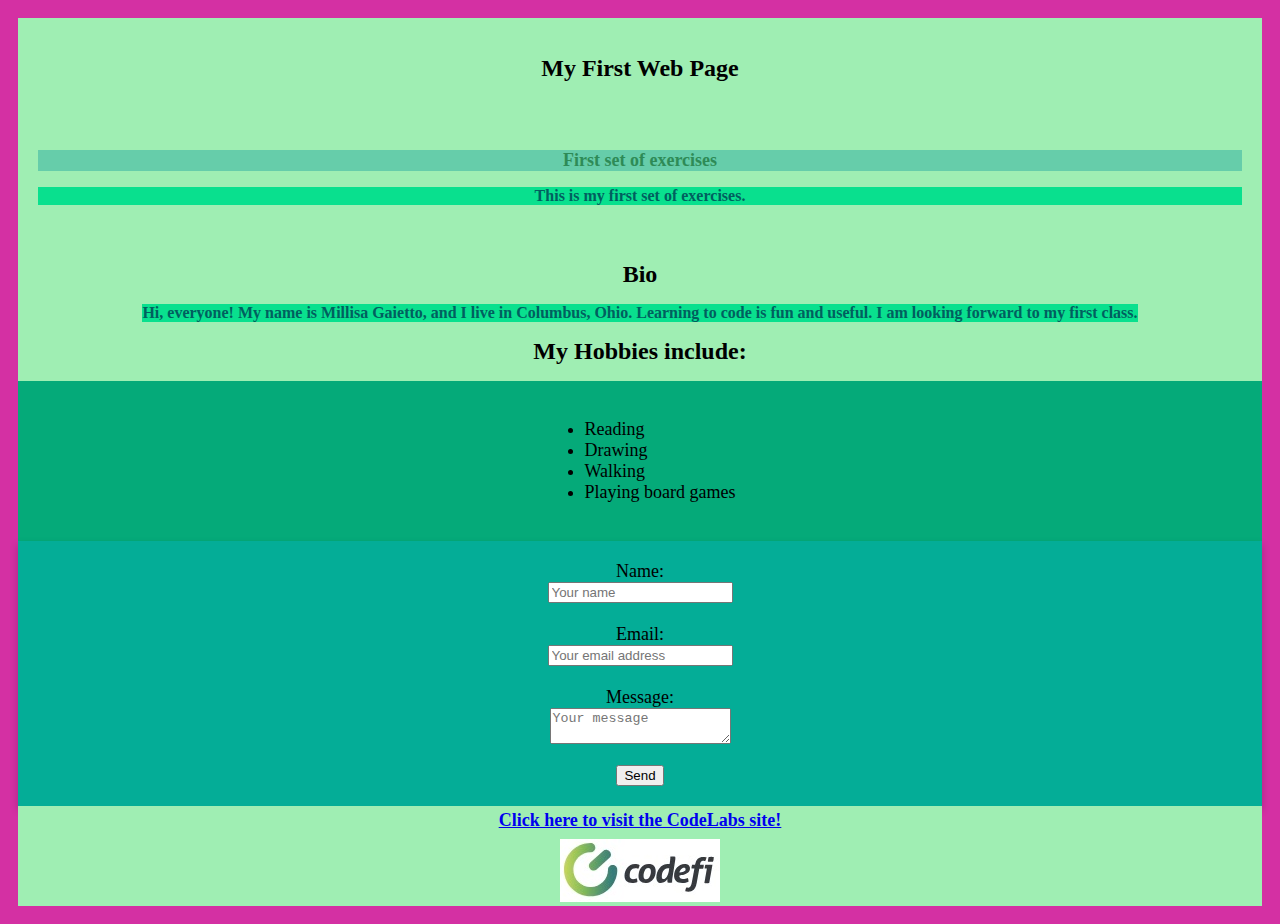
<file: Exercises/index.html>
<!DOCTYPE html>
<html lang="en">
<head>
    <meta charset="UTF-8">
    <meta name="viewport" content="width=device-width, initial-scale=1.0">
    <title>Exercise 1</title>
    <link rel="stylesheet" href="styles.css">
</head>
<body>
    <div class="header">
        My First Web Page
    </div>
    <div class="container">
    
    <h1>First set of exercises</h1>
    <p>This is my first set of exercises.</p>
    </div>
    <div class="bio">
        Bio
        <p>Hi, everyone! My name is Millisa Gaietto, and I live in Columbus, Ohio. Learning to code is fun and useful. I am looking forward to my first class.</p>
        My Hobbies include: 
    </div>    
        <div class="list">
        
        <ul>
            <li>Reading</li>
            <li>Drawing</li>
            <li>Walking</li>
            <li>Playing board games</li>
        </ul>
        </div>
    <form class="contact-form">
        <label for="name">Name:</label>
        <input type="text" id="name" name="name" placeholder="Your name" required><br>
        <label for="email">Email:</label>
        <input type="email" id="email" name="email" placeholder="Your email address" required><br>
        <label for="message">Message:</label>
        <textarea id="message" name="message" placeholder="Your message" required></textarea><br>
        <button type="submit">Send</button>

    </form>
        <div class="footer">
    <a href="https://www.codelabsdash.com/">Click here to visit the CodeLabs site!</a>
    <img src="codefi.jpg" alt="Codelabs Logo">
    </div>
</body>
</html>
</file>
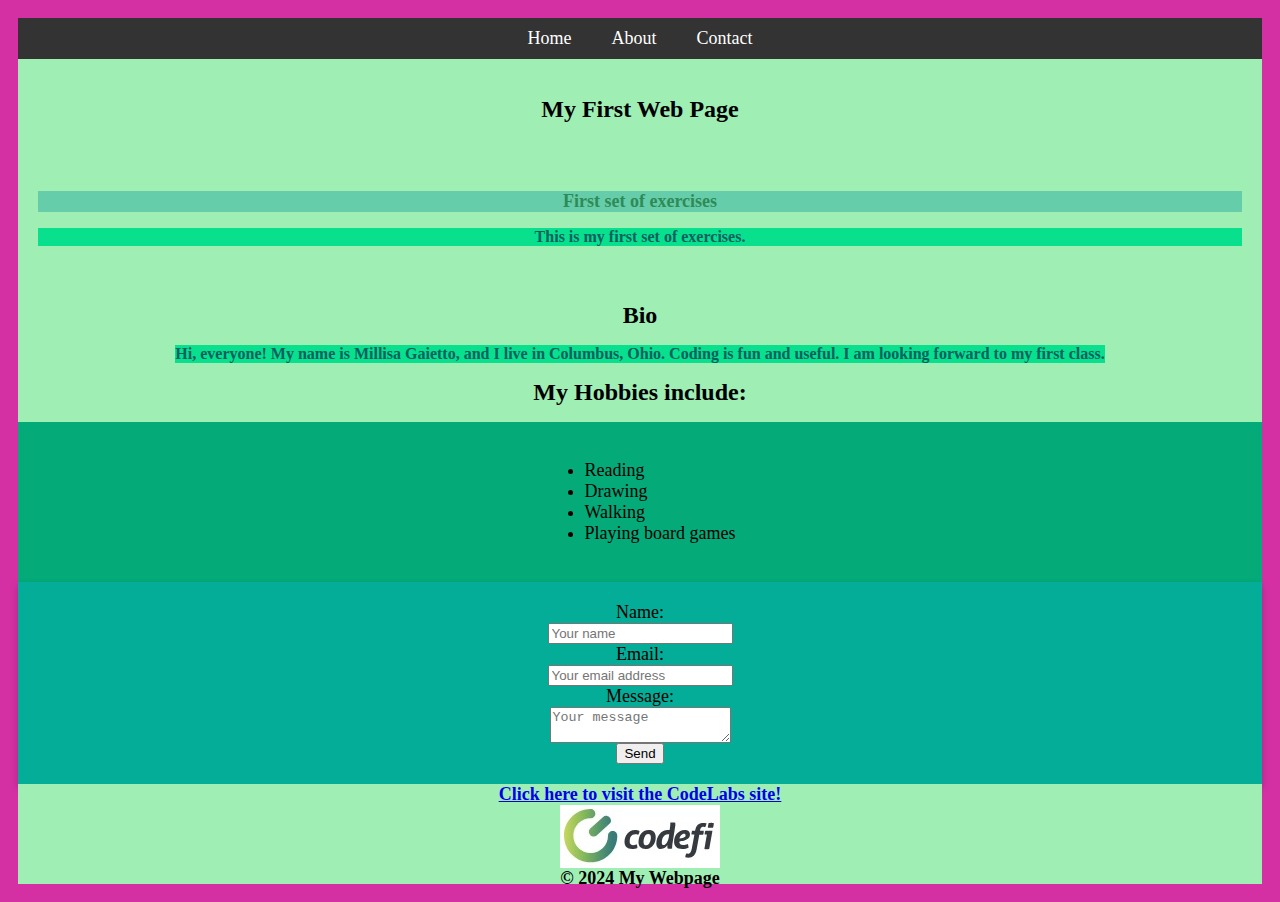
<file: Exercises/Class 1 HTML devtools CSS/index.html>
<!DOCTYPE html>
<html lang="en">
<head>
    <meta charset="UTF-8">
    <meta name="viewport" content="width=device-width, initial-scale=1.0">
    <title>Exercise 1</title>
    <link rel="stylesheet" href="styles.css"> <!-- Link to the CSS file --> 
</head>
<body>
    <nav> 
        <ul class="nav"> <!-- Navigation bar -->
          <li><a href="#home">Home</a></li>
          <li><a href="#about">About</a></li>
          <li><a href="#contact">Contact</a></li>
        </ul>
      </nav>
    <div class="header"> <!-- Header --> 
        My First Web Page
        
    </div>
    <div class="container"> <!-- Container -->
    
    <h1>First set of exercises</h1>
    <p>This is my first set of exercises.</p>
    </div>
    <div class="bio"> <!--Bio -->
        Bio
        <p>Hi, everyone! My name is Millisa Gaietto, and I live in Columbus, Ohio. Coding is fun and useful. I am looking forward to my first class.</p>
        My Hobbies include: 
    </div>    
        <div class="list"> <!-- List of hobbies -->
        
        <ul>
            <li>Reading</li>
            <li>Drawing</li>
            <li>Walking</li>
            <li>Playing board games</li>
        </ul>
        </div>
    <form class="contact-form"> <!-- Contact form -->
        <label for="name">Name:</label>
        <input type="text" id="name" name="name" placeholder="Your name" required>
        <label for="email">Email:</label>
        <input type="email" id="email" name="email" placeholder="Your email address" required>
        <label for="message">Message:</label>
        <textarea id="message" name="message" placeholder="Your message" required></textarea>
        <button type="submit">Send</button>

    </form>
        <div class="footer"> <!-- Footer -->
    <a href="https://www.codelabsdash.com/">Click here to visit the CodeLabs site!</a>
    <img src="codefi.jpg" alt="Codelabs Logo">
    © 2024 My Webpage
    </div>
</body>
</html>
</file>
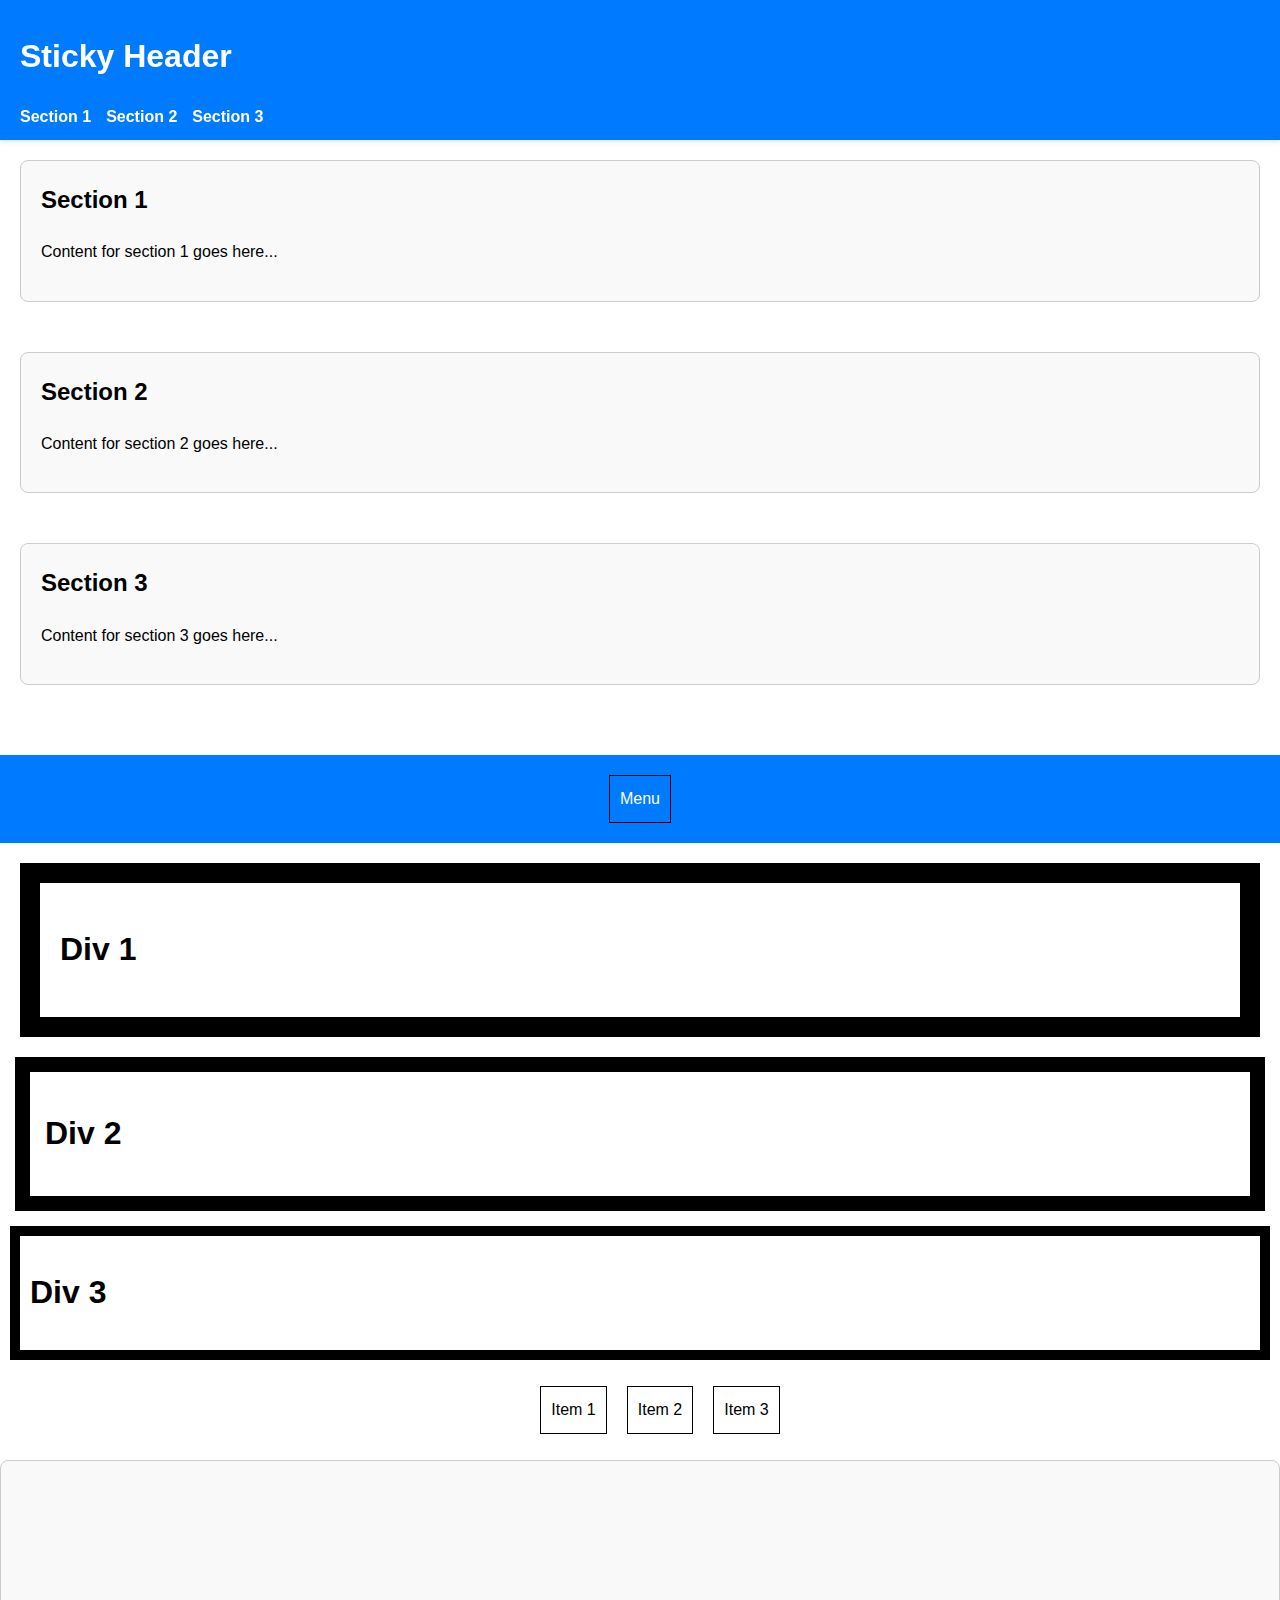
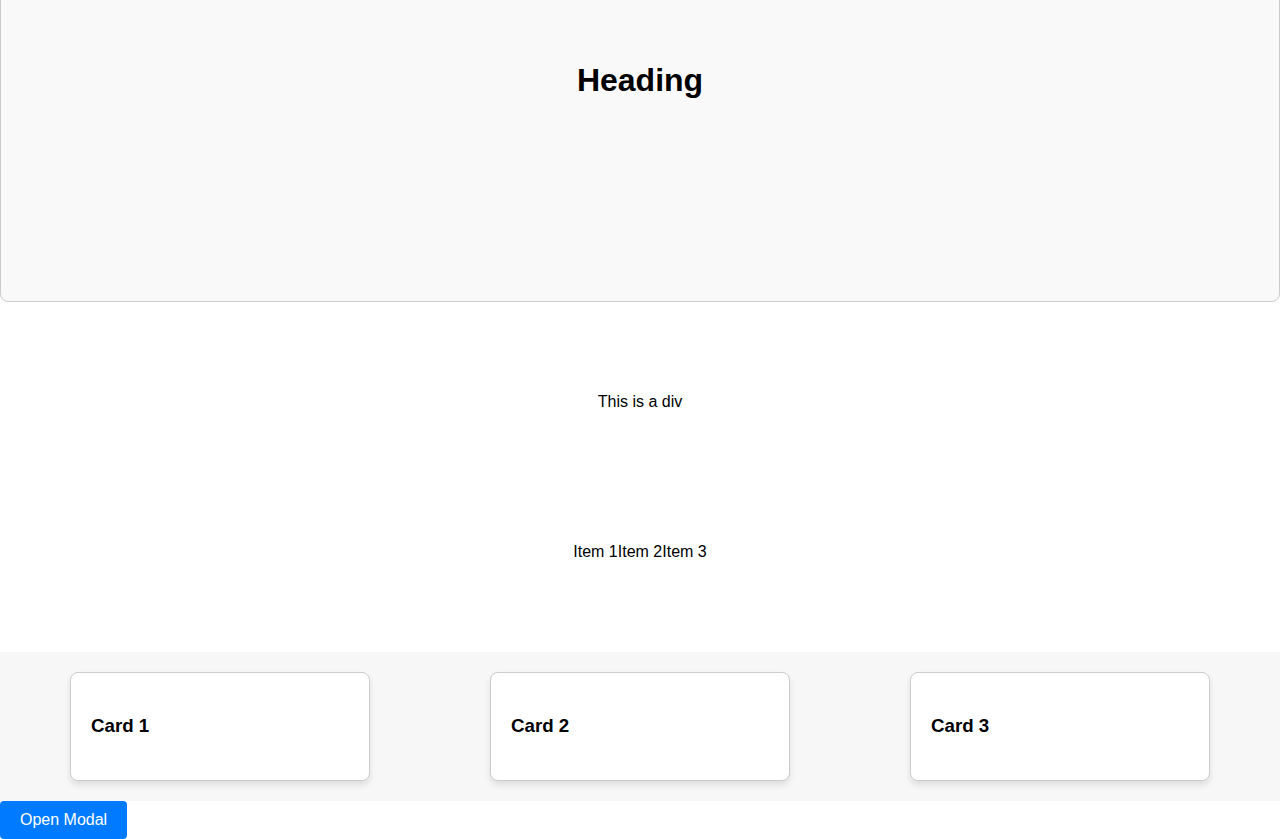
<file: Exercises/Class 2 CSS/index.html>
<!DOCTYPE html>
<html lang="en">
<head>
    <meta charset="UTF-8">
    <meta name="viewport" content="width=device-width, initial-scale=1.0">
    <title>Document</title>
    <link rel="stylesheet" href="styles.css">
</head>
<body>
    <header class="sticky-header">
        <h1>Sticky Header</h1>
        <nav>
          <a href="#section1">Section 1</a>
          <a href="#section2">Section 2</a>
          <a href="#section3">Section 3</a>
        </nav>
      </header>
      <main>
        <section id="section1">
          <h2>Section 1</h2>
          <p>Content for section 1 goes here...</p>
        </section>
        <section id="section2">
          <h2>Section 2</h2>
          <p>Content for section 2 goes here...</p>
        </section>
        <section id="section3">
          <h2>Section 3</h2>
          <p>Content for section 3 goes here...</p>
        </section>
      </main>
      <nav class="menu">
        <ul>
          <li class="menu-item">
            Menu
            <ul class="dropdown">
              <li><a href="#option1">Option 1</a></li>
              <li><a href="#option2">Option 2</a></li>
              <li><a href="#option3">Option 3</a></li>
            </ul>
          </li>
        </ul>
      </nav>
    <div class="div1">
        <h1>Div 1</h1>
    </div>
    <div class="div2">
        <h1>Div 2</h1>
    </div>
    <div class="div3">
        <h1>Div 3</h1>
    </div>
    <ul>
        <li>Item 1</li>
        <li>Item 2</li>
        <li>Item 3</li>
    </ul>
    <section class="hero">  
        <div class="hero-content"></div>
          <h1>Heading</h1>
        </div>
      </section>
    <div class="div">This is a div</div>
    <div class="flex-container">
        <div class="item1">Item 1</div>
        <div class="item2">Item 2</div>
        <div class="item3">Item 3</div>
    </div>
    <div class="card-container">
        <div class="card">
          <h3>Card 1</h3>
    
        </div>
        <div class="card">
          <h3>Card 2</h3>
         
        </div>
        <div class="card">
          <h3>Card 3</h3>
         
        </div>
      </div>
<!-- Trigger button -->
<button id="openModal" class="modal-trigger">Open Modal</button>

<!-- Modal structure -->
<div id="myModal" class="modal">
  <div class="modal-content">
    <span id="closeModal" class="close-button">&times;</span>
    <h2>Modal Title</h2>
    <p>This is the content inside the modal.</p>
  </div>
</div>

</body>
</html>
</file>
<file: Exercises/styles.css>
h1 {
    color: seagreen;
    font-size: large;
    background-color: mediumaquamarine;
    
}

p {
    color:rgb(1, 95, 95);
    font-size: medium;
    background-color: rgb(9, 224, 142);
    text-align: center; /* Center text on the page */
}

.header {
    color: rgb(0, 0, 0);
    font-size: x-large;
    background-color: rgb(159, 238, 179);
    font-weight: bold; /* Make text bold */
    display: grid; /* Use grid layout */
    place-items: center; /* aligns content horizontally and vertically */
    height: 100px;
    
}

.container {
    color: rgb(0, 0, 0);
    font-size: large;
    background-color: rgb(159, 238, 179);
    text-align: center; /* Center text on the page */
    font-weight: bold; /* Make text bold */
    padding: 20px;
    
}

.footer {
    color: rgb(0, 0, 0);
    font-size: large;
    background-color: rgb(159, 238, 179);
    text-align: center; /* Center text on the page */
    font-weight: bold; /* Make text bold */
    display: grid; /* Use grid layout */
    place-items: center; /* aligns content horizontally and vertically */
    height: 100px;
    position: relative; /* Position the footer relative to its normal position */
}

.bio {
    color: rgb(0, 0, 0);
    font-size: x-large;
    background-color: rgb(159, 238, 179);
    font-weight: bold; /* Make text bold */
    display: grid; /* Use grid layout */
    place-items: center; /* aligns content horizontally and vertically */
    height: 100px;
    padding: 20px;
}

.list {
    color: rgb(0, 0, 0);
    font-size: large;
    background-color: rgb(5, 170, 121);
    padding: 20px;
    place-items: center; /* aligns content horizontally and vertically */
    
}

.contact-form {
    background-color: rgb(4, 173, 151);
    padding: 20px;
    box-shadow: 0 4px 8px rgba(0, 0, 0, 0.2);
    text-align: center; /* Center text on the page */
    display: grid; /* Use grid layout */
    place-items: center; /* aligns content horizontally and vertically */
    justify-content: center; /* Center items horizontally */
    
}

.contact-form input:focus,
  .contact-form textarea:focus {
    border-color: #007BFF; 
    box-shadow: 0 0 5px rgba(0, 123, 255, 0.5); 
    outline: none; /* Remove default focus styling */
  }

@media screen and (min-width: 600px) /* Apply styles for screens wider than 600px */ {
    body {
        background-color: rgb(212, 48, 163);
        font-size: large;
        padding: 10px;
    }
}

.nav {
    display: flex; /* Arrange items horizontally */
    justify-content: center; /* Center items horizontally */
    padding: 0;
    margin: 0;
    background-color: #333;
  }

  .nav li {
    list-style-type: none; /* Remove bullets */
  }

  .nav a {
    display: block; /* Make link fill its parent */
    text-decoration: none; /* Remove underline */
    color: white;
    padding: 10px 20px; /* Add spacing */
  }

  .nav a:hover {
    background-color: #470aee; /* Highlight on hover */
  }
</file>
<file: Exercises/Class 1 HTML devtools CSS/styles.css>
h1 {
    color: seagreen;
    font-size: large;
    background-color: mediumaquamarine;
    
}

p {
    color:rgb(1, 95, 95);
    font-size: medium;
    background-color: rgb(9, 224, 142);
    text-align: center; /* Center text on the page */
}

.header {
    color: rgb(0, 0, 0);
    font-size: x-large;
    background-color: rgb(159, 238, 179);
    font-weight: bold; /* Make text bold */
    display: grid; /* Use grid layout */
    place-items: center; /* aligns content horizontally and vertically */
    height: 100px;
    
}

.container {
    color: rgb(0, 0, 0);
    font-size: large;
    background-color: rgb(159, 238, 179);
    text-align: center; /* Center text on the page */
    font-weight: bold; /* Make text bold */
    padding: 20px;
    
}

.footer {
    color: rgb(0, 0, 0);
    font-size: large;
    background-color: rgb(159, 238, 179);
    text-align: center; /* Center text on the page */
    font-weight: bold; /* Make text bold */
    display: grid; /* Use grid layout */
    place-items: center; /* aligns content horizontally and vertically */
    height: 100px;
    position: relative; /* Position the footer relative to its normal position */
}

.bio {
    color: rgb(0, 0, 0);
    font-size: x-large;
    background-color: rgb(159, 238, 179);
    font-weight: bold; /* Make text bold */
    display: grid; /* Use grid layout */
    place-items: center; /* aligns content horizontally and vertically */
    height: 100px;
    padding: 20px;
}

.list {
    color: rgb(0, 0, 0);
    font-size: large;
    background-color: rgb(5, 170, 121);
    padding: 20px;
    place-items: center; /* aligns content horizontally and vertically */
    
}

.contact-form {
    background-color: rgb(4, 173, 151);
    padding: 20px;
    box-shadow: 0 4px 8px rgba(0, 0, 0, 0.2);
    text-align: center; /* Center text on the page */
    display: grid; /* Use grid layout */
    place-items: center; /* aligns content horizontally and vertically */
    justify-content: center; /* Center items horizontally */
    
}

.contact-form input:focus,
  .contact-form textarea:focus {
    border-color: #007BFF; 
    box-shadow: 0 0 5px rgba(0, 123, 255, 0.5); 
    outline: none; /* Remove default focus styling */
  }

@media screen and (min-width: 600px) /* Apply styles for screens wider than 600px */ {
    body {
        background-color: rgb(212, 48, 163);
        font-size: large;
        padding: 10px;
    }
}

.nav {
    display: flex; /* Arrange items horizontally */
    justify-content: center; /* Center items horizontally */
    padding: 0;
    margin: 0;
    background-color: #333;
  }

  .nav li {
    list-style-type: none; /* Remove bullets */
  }

  .nav a {
    display: block; /* Make link fill its parent */
    text-decoration: none; /* Remove underline */
    color: white;
    padding: 10px 20px; /* Add spacing */
  }

  .nav a:hover {
    background-color: #470aee; /* Highlight on hover */
  }
</file>
<file: Exercises/Class 2 CSS/styles.css>
.div1 {
padding: 20px;
border: 20px solid black;
margin: 20px;
}

.div2 {
padding: 15px;
border: 15px solid black;
margin: 15px;
}

.div3 {
padding: 10px;
border: 10px solid black;
margin: 10px;
}

ul {
    display: flex;
    justify-content: center;
    list-style-type: none;
}

li {
    padding: 10px;
    margin: 10px;
    border: 1px solid black;
}

.div {
    width: 100px;
    height: 100px;
    margin: auto;
    display: flex;
    align-items: center;
    justify-content: center;
}

.flex-container {
    display: flex;
    width: 100%;
    height: 200px;
    justify-content: center;
    align-items: center;
}

.item1 {
    display: flex;
    justify-content: center;
    align-items: center;
}

.hero {
    position: relative; 
    height: 400px; 
    background-image: url(https://www.yourtango.com/sites/default/files/image_blog/year-of-the-snake.png);
    background-size: cover; 
    background-position: center; 
    background-repeat: no-repeat;
    display: flex; 
    justify-content: center;
    align-items: center;
  }
  
  .hero-content {
    position: absolute; 
    top: 50%; 
    left: 50%; 
    transform: translate(-50%, -50%); 
    text-align: center; 
    color: white; 
  }
  
  .hero-content h1 {
    font-size: 5 rem; 
    margin: 0 0 20px 0;
  }

  .card-container {
    display: flex; 
    flex-wrap: wrap; 
    gap: 20px; 
    padding: 20px; 
    background-color: #f7f7f7;
  }
  
  .card {
    width: 300px; 
    padding: 20px; 
    border: 1px solid #ccc;
    border-radius: 8px; 
    background-color: #fff; 
    box-shadow: 0 4px 6px rgba(0, 0, 0, 0.1); 
    margin: auto; 
    box-sizing: border-box; 
  }
  
  body {
    margin: 0;
    font-family: Arial, sans-serif;
    line-height: 1.6;
  }
  
  main {
    padding: 20px;
  }
  
  .sticky-header {
    position: sticky;
    top: 0; 
    background-color: #007bff; 
    color: white;
    padding: 10px 20px; 
    z-index: 1000; 
    box-shadow: 0 2px 5px rgba(0, 0, 0, 0.1); 
  }
 
  .sticky-header nav {
    display: flex;
    gap: 15px;
  }
  
  .sticky-header nav a {
    color: white;
    text-decoration: none;
    font-weight: bold;
  }
  
  .sticky-header nav a:hover {
    text-decoration: underline;
  }
  
  section {
    margin-bottom: 50px;
    padding: 20px;
    border: 1px solid #ccc;
    border-radius: 8px;
    background-color: #f9f9f9;
  }
  
  section h2 {
    margin-top: 0;
  }

  .menu {
    background-color: #007bff; 
    padding: 10px 20px;
  }
  
  .menu ul {
    list-style: none;
    margin: 0;
    padding: 0;
  }
  
  .menu-item {
    position: relative; 
    display: inline-block; 
    color: white;
    cursor: pointer;
  }
  
  .menu-item a {
    text-decoration: none;
    color: white; 
    padding: 10px 20px;
    display: block;
  }
  
  .menu-item:hover {
    background-color: #0056b3; 
  }
  
  .dropdown {
    position: absolute; 
    top: 100%; 
    left: 0;
    background-color: white;
    min-width: 200px; 
    border: 1px solid #ccc;
    border-radius: 4px;
    box-shadow: 0 4px 6px rgba(0, 0, 0, 0.1); 
    display: none; 
    z-index: 100; 
  }
  
  .dropdown li {
    border-bottom: 1px solid #f0f0f0;
  }
  
  .dropdown li:last-child {
    border-bottom: none;
  }
  
  .dropdown a {
    color: #333;
    padding: 10px 15px;
    text-decoration: none;
    display: block;
  }
  
  .dropdown a:hover {
    background-color: #f0f0f0; 
  }
  
 
  .menu-item:hover .dropdown {
    display: block; 
  }

.modal-trigger {
    padding: 10px 20px;
    font-size: 16px;
    color: white;
    background-color: #007bff;
    border: none;
    border-radius: 4px;
    cursor: pointer;
  }
  
  .modal-trigger:hover {
    background-color: #0056b3;
  }
  
  .modal {
    display: none; 
    position: fixed; 
    top: 0;
    left: 0;
    width: 100%;
    height: 100%;
    background-color: rgba(0, 0, 0, 0.5); 
    z-index: 1000; 
    justify-content: center; 
    align-items: center; 
    display: none; 
  }
  
  .modal-content {
    background-color: white;
    padding: 20px;
    border-radius: 8px;
    width: 400px;
    max-width: 90%; 
    box-shadow: 0 4px 8px rgba(0, 0, 0, 0.2);
    text-align: center;
    position: relative;
  }
  
  .close-button {
    position: absolute;
    top: 10px;
    right: 10px;
    font-size: 20px;
    color: #333;
    cursor: pointer;
  }
  
  .close-button:hover {
    color: #007bff;
  }
</file>
